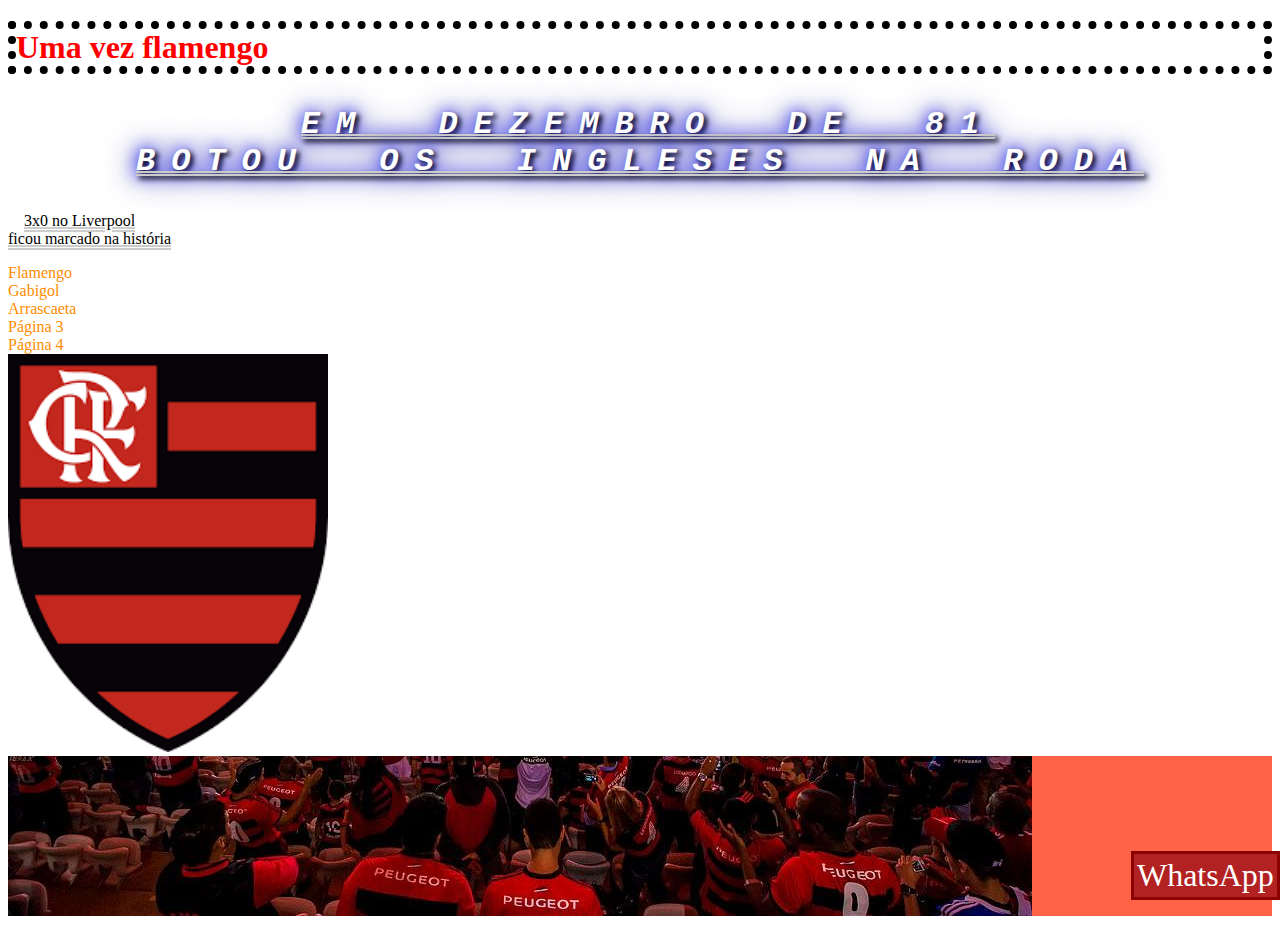
<file: index.html>
<!DOCTYPE html>
<html lang="en">

<head>
    <meta charset="UTF-8">
    <meta http-equiv="X-UA-Compatible" content="IE=edge">
    <meta name="viewport" content="width=device-width, initial-scale=1.0">
    <title>Flamengo</title>
    <link href="CSS/estilo.css" rel="stylesheet"/>


</head>
<body>
  <h1>Uma vez flamengo</h1>
  <h2>Sempre Flamengo</h2>
  <h3>Flamengo sempre eu hei dizer</h3>
  <h4>É meu meu maior prazer</h4>
  <h5>Vê-lo brilhar</h5>
  <h6>Seja na terra, seja no mar, vencer vencer vencer</h6>


  <p class="maiusculo">Em dezembro de 81<br/>botou os ingleses na roda</p>
  <p>3x0 no Liverpool<br/>ficou marcado na história</p>


  <a href="https://flamengo.com.br" target="_blank">Flamengo</a>
  <br/>
  <a href="pagina1.html">Gabigol</a>
  <br/>
  <a href="pages/pagina2.html">Arrascaeta</a>
  <br/>
  <a href="pages/pagina3.html">Página 3</a>
  <br/>
  <a href="pages/pagina4.html">Página 4</a>
  <br/>
  <img src="img/flamengo.png" alt="Flamengo" />
  <div>WhatsApp</div>
  <footer></footer>
<body>
</html>
</file>
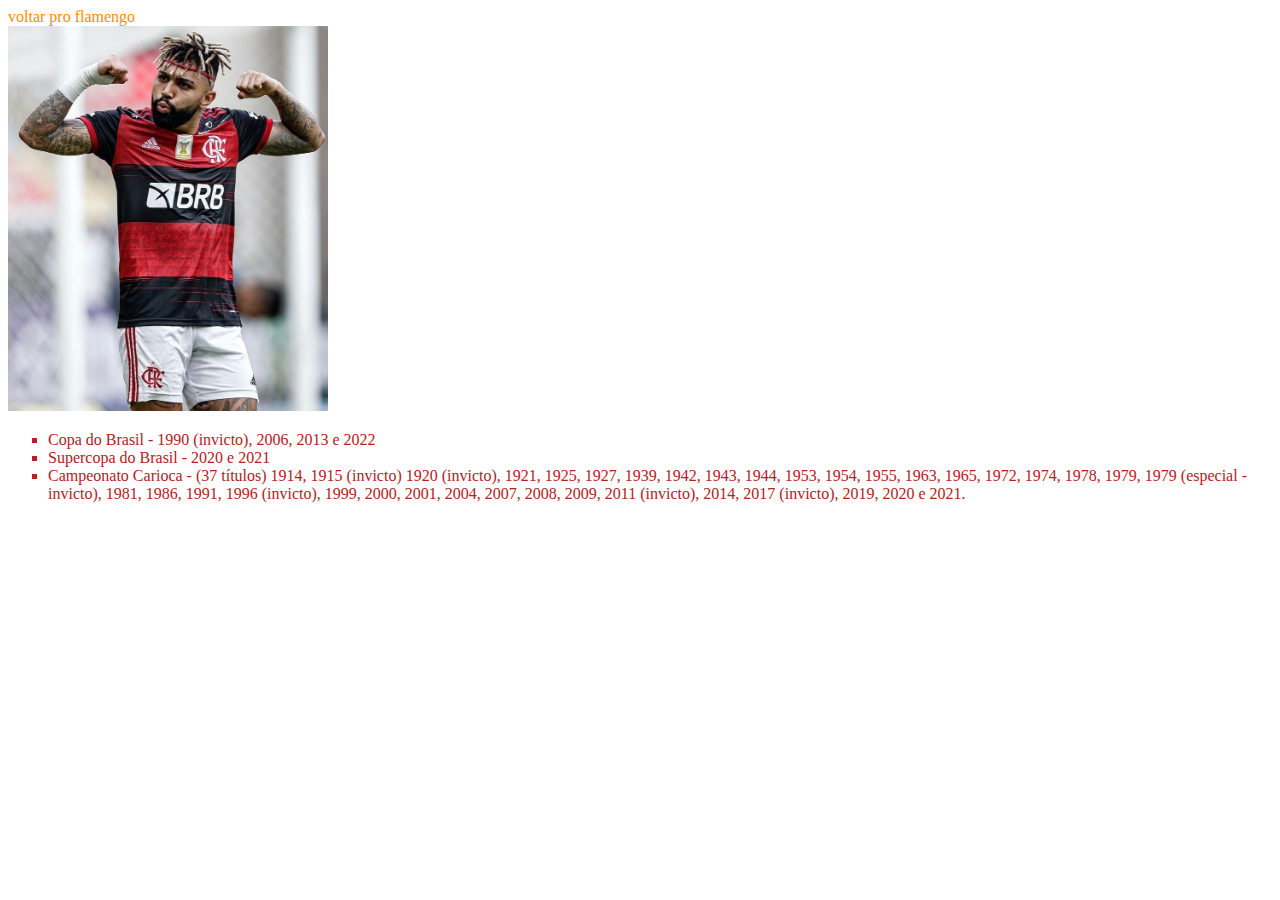
<file: pagina1.html>
<!DOCTYPE html>
<html lang="en">
<head>
    <meta charset="UTF-8">
    <meta http-equiv="X-UA-Compatible" content="IE=edge">
    <meta name="viewport" content="width=device-width, initial-scale=1.0">
    <title>Gabigol</title>
    <link href="/CSS/estilo.css" rel="stylesheet"/>


</head>
<body>
   <h2>mengão</h2>
   <a href="index.html">voltar pro flamengo</a>
   <br/>
   <img src="img/Gabigol.jpg" alt="Gabigol" />
   <ul>
    <li>Copa do Brasil - 1990 (invicto), 2006, 2013 e 2022</li>
    <li>Supercopa do Brasil - 2020 e 2021</li>
    <li>Campeonato Carioca - (37 títulos) 1914, 1915 (invicto) 1920 (invicto), 1921, 1925, 1927, 1939, 1942, 1943, 1944, 1953, 1954, 1955, 1963, 1965, 1972, 1974, 1978, 1979, 1979 (especial - invicto), 1981, 1986, 1991, 1996 (invicto), 1999, 2000, 2001, 2004, 2007, 2008, 2009, 2011 (invicto), 2014, 2017 (invicto), 2019, 2020 e 2021.</li>
   </ul>
</body>
</html>
</file>
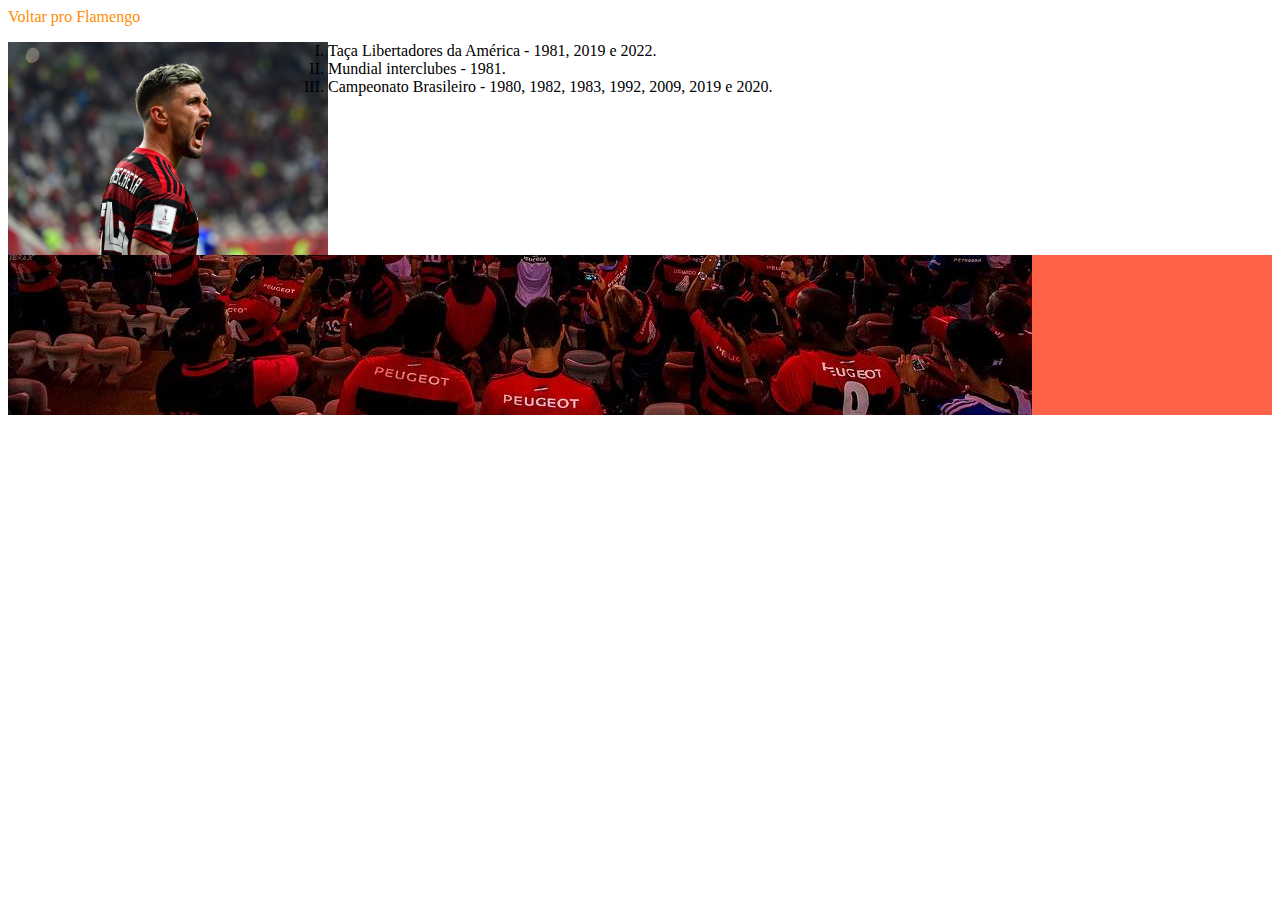
<file: pages/pagina2.html>
<!DOCTYPE html>
<html lang="en">
<head>
    <meta charset="UTF-8">
    <meta http-equiv="X-UA-Compatible" content="IE=edge">
    <meta name="viewport" content="width=device-width, initial-scale=1.0">
    <title>Arrascaeta</title>
<link href="../CSS/estilo.css" rel="stylesheet"/>


</head>
<body>
   <h3>Flamengo na veia</h3>
   <a href="../index.html">Voltar pro Flamengo</a>
   <br/>
   <section>
        <img src="../img/arrascaeta.jpg" alt="Arrascaeta">
        <ol>
            <li>Taça Libertadores da América - 1981, 2019 e 2022.</li>
            <li>Mundial interclubes - 1981.</li>
            <li>Campeonato Brasileiro - 1980, 1982, 1983, 1992, 2009, 2019 e 2020.</li>
        </ol>
    </section>
    <footer></footer>
</body>
</html>
</file>
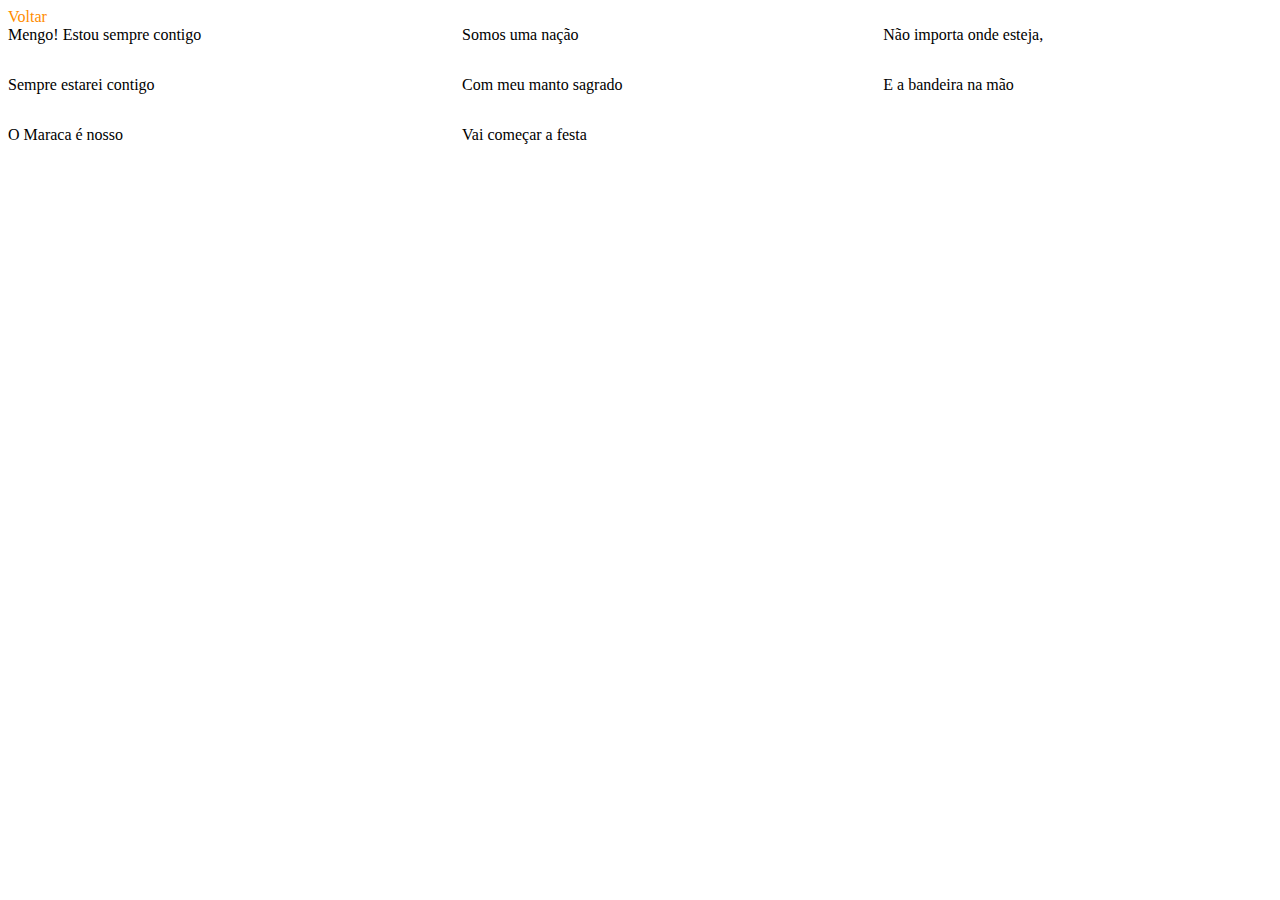
<file: pages/pagina3.html>
<!DOCTYPE html>
<html lang="en">
<head>
    <meta charset="UTF-8">
    <meta http-equiv="X-UA-Compatible" content="IE=edge">
    <meta name="viewport" content="width=device-width, initial-scale=1.0">
    <title>Página 3 Grid</title>
    <link href="../CSS/estilo.css" rel="stylesheet"/>
</head>
<body>
    <a href="../index.html">Voltar</a>
    <main class="grid">
        <article>
            Mengo! Estou sempre contigo
        </article>
        <article>
            Somos uma nação
        </article>
        <article>
            Não importa onde esteja,
        </article>
        <article>
            Sempre estarei contigo
        </article>
        <article>
            Com meu manto sagrado
        </article>
        <article>
            E a bandeira na mão
        </article>
        <article>     
            O Maraca é nosso
        </article>
        <article>
            Vai começar a festa
        </article>
    </main>  
</body>
</html>
</file>
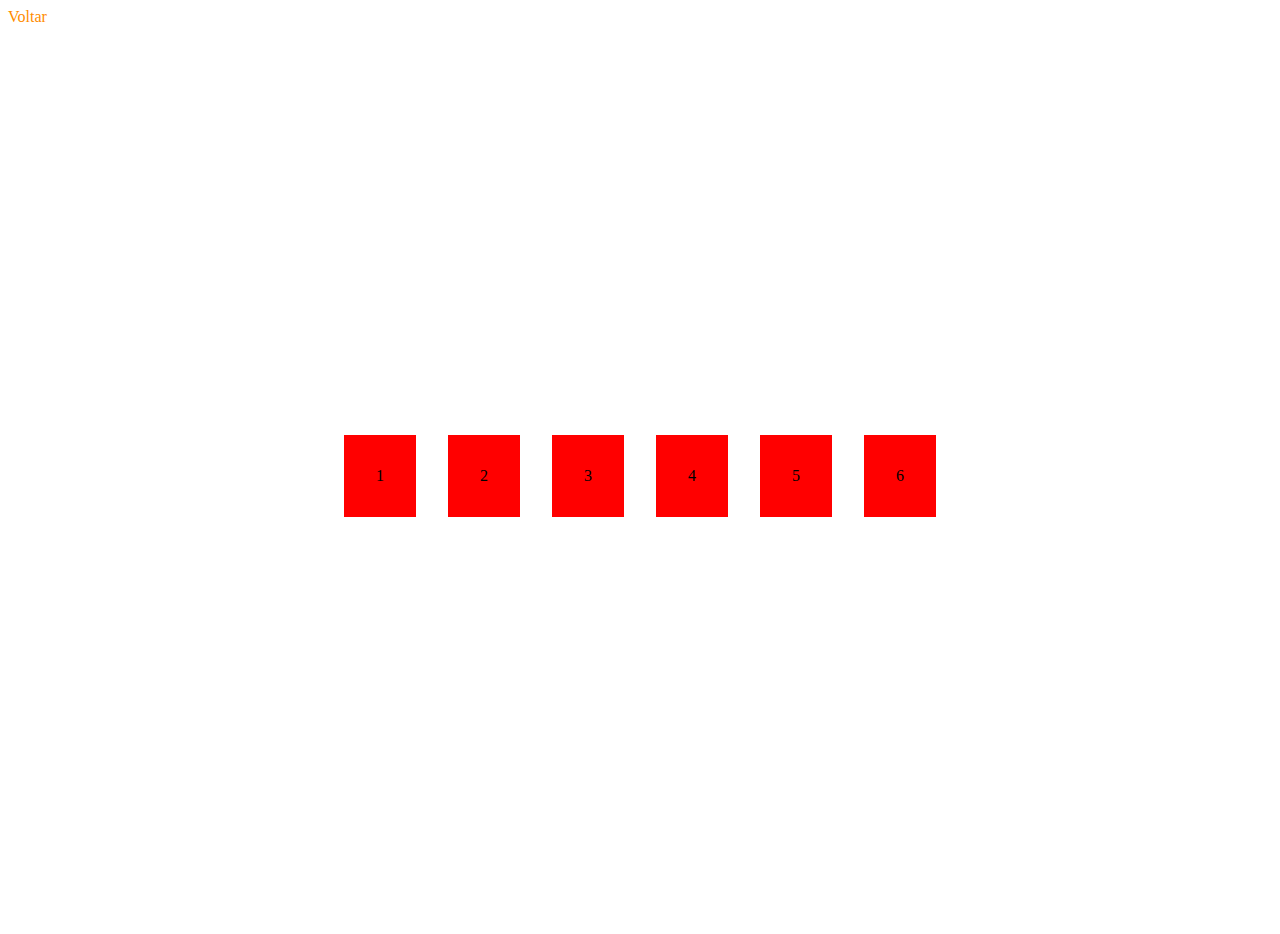
<file: pages/pagina4.html>
<!DOCTYPE html>
<html lang="en">
<head>
    <meta charset="UTF-8">
    <meta http-equiv="X-UA-Compatible" content="IE=edge">
    <meta name="viewport" content="width=device-width, initial-scale=1.0">
    <title>Página 4 FlexBox</title>
    <link href="../CSS/estilo.css" rel="stylesheet"/>
</head>
<body>
    <a href="../index.html">Voltar</a>
    <main class="flexbox">
        <article>1</article>
        <article>2</article>
        <article>3</article>
        <article>4</article>
        <article>5</article>
        <article>6</article>
    </main>
</body>
</html>
</file>
<file: CSS/estilo.css>
h1{
    color:red;
    border: 0.5rem dotted black;
}
h2, h3, h4, h5, h6{
    display:none;
}
body ul li{
    color:firebrick;
}
p{
    text-decoration: underline #ccc double 0.1rem;
    text-indent: 1rem;
}
p.maiusculo{
    text-transform: uppercase;
    text-align: center;
    letter-spacing: 1rem;
    line-height: 2rem;
    word-spacing: 2rem;
    color:white;
    font:italic small-caps bold 2rem monospace;
    text-shadow: 0.2rem 0.2rem 0.3rem black, 0 0 1rem blue, 0 0 2rem darkblue;
}
a:link, a:active{
    text-decoration: none;
    color: darkorange;
}
a:visited{
    color: crimson;
}
a:hover{
    color:gray;
}
footer{
    clear: both;
    background: #ff6347 url("../img/footer.jpg") no-repeat left bottom;
    height: 10rem;
}
div{
    position: fixed;
    right: 0;
    bottom: 0;
    display: inline;
    z-index: 2rem;
    background-color: firebrick;
    color: white;
    border: 0.2rem solid darkred;
    padding: 0.2rem;
    font-size: 2rem;
}


h1#page1{
    color:aqua;
    border: 0.3rem dashed yellow;
}
img{
    width: 20rem;
}
ul{
    list-style-type: square;
}


h1.page2{
    color:blue;
    border: 1rem groove blue;
    border-radius: 0.7rem;
}
ol{
    list-style-type: upper-roman;
}
section img{
    float: left
}


main.grid{
    display: grid;
    grid-template-columns: auto auto auto;
    gap: 2rem
}


main.flexbox{
    display: flex;
    height: 100vh;
    justify-content: center;
    align-items: center;
}
main.flexbox article{
    background-color: red;
    margin: 1rem;
    padding: 2rem;
}
</file>
